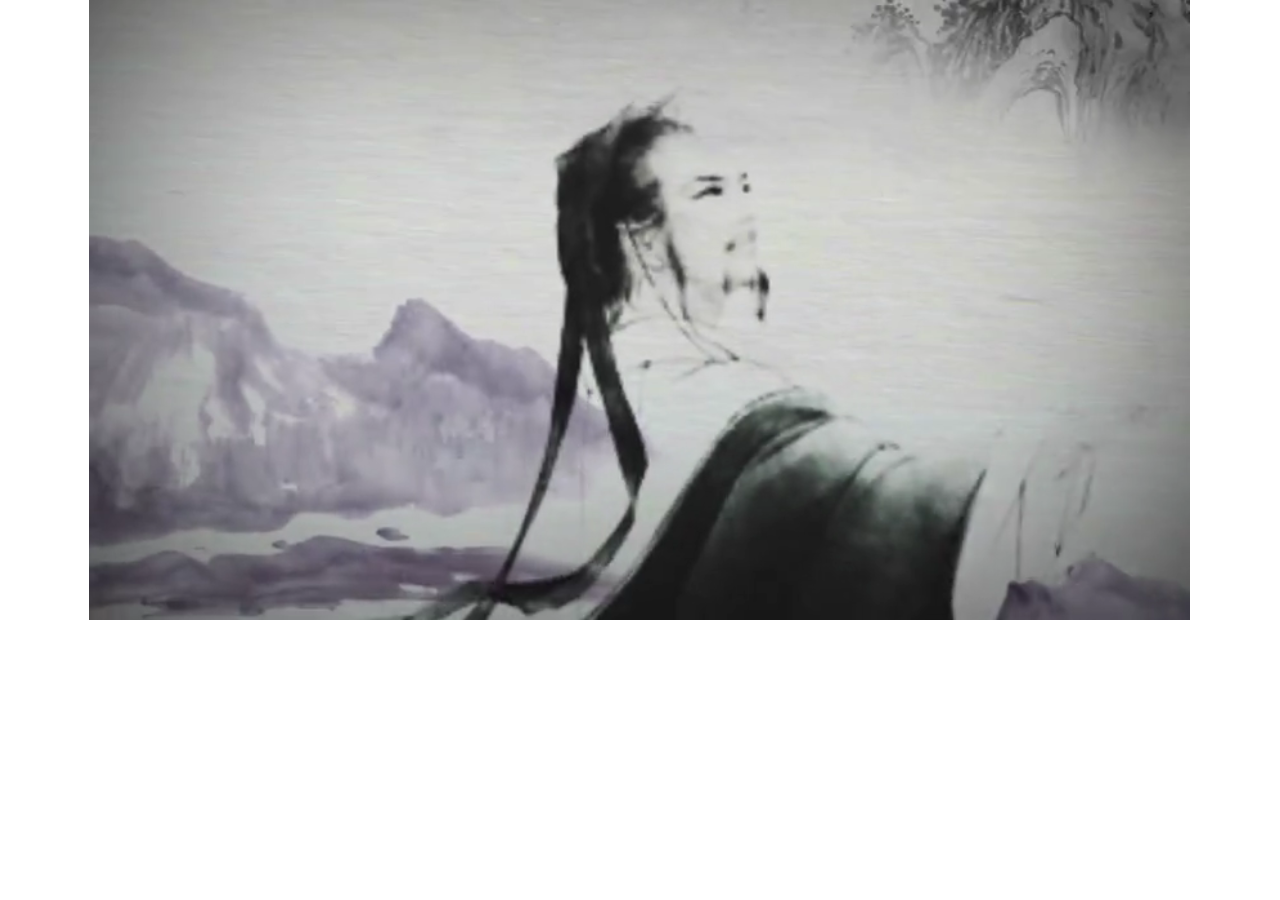
<file: falsh.html>
<!DOCTYPE html>
<html lang="en">

<head>
    <meta charset="UTF-8">
    <meta name="viewport" content="width=device-width, initial-scale=1.0">
    <meta http-equiv="X-UA-Compatible" content="ie=edge">
    <title>Document</title>
    <style>
        * {
            margin: 0;
            padding: 0
        }
        
        video {
            width: 100%;
            height: 620px;
            position: absolute;
            top: 0;
        }
    </style>
</head>

<body>
    <video muted id="video1" autoplay="autoplay">
        <source src="images/kai.mp4" type="video/mp4" />
       </video>
    <script>
        myVid = document.getElementById("video1");
        myVid.addEventListener('ended', function() {
            window.location.href = "html.html";
        });
    </script>
</body>

</html>
</file>
